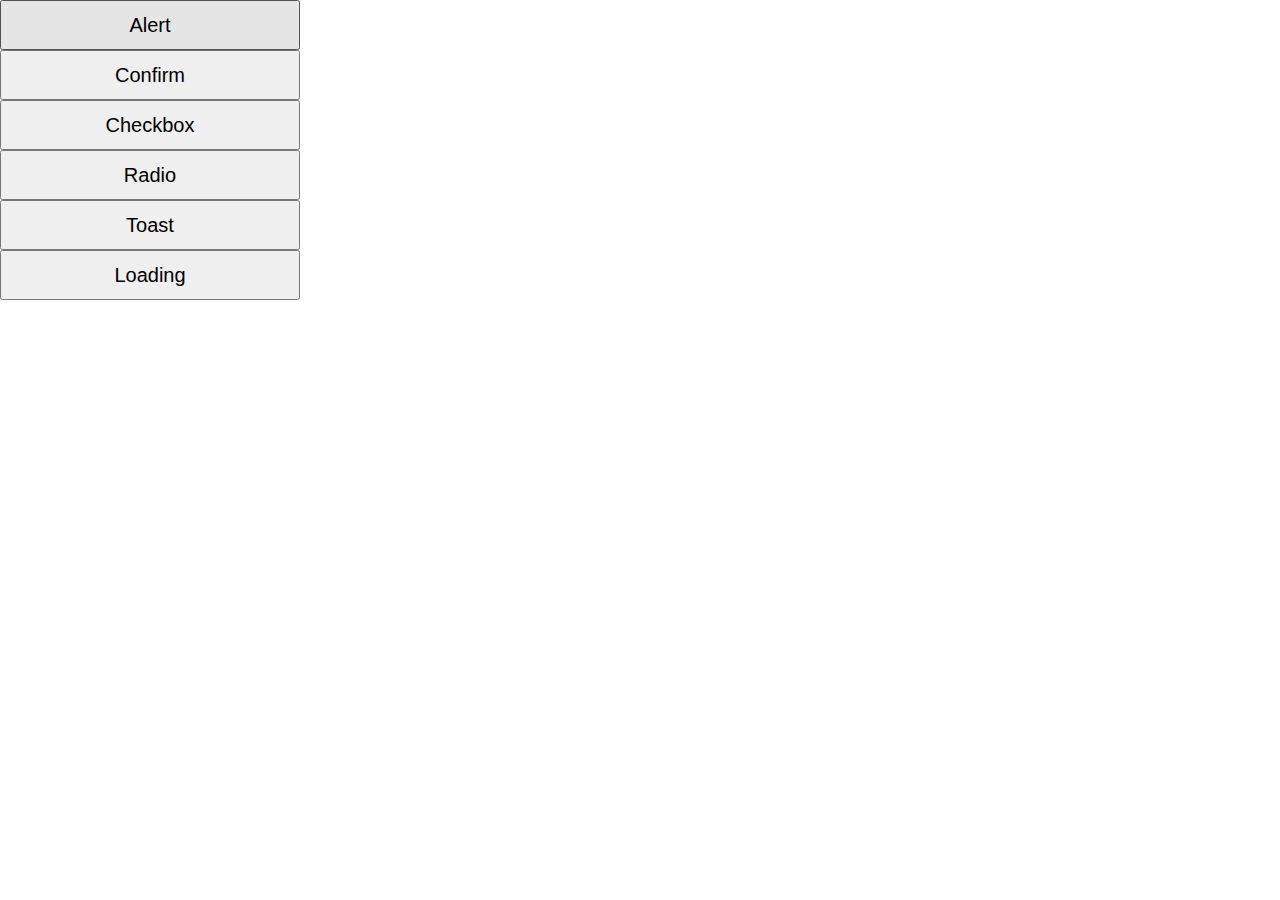
<file: demo.html>
<!DOCTYPE html>
<html lang="en">

<head>
    <meta charset="UTF-8">
    <title>demo</title>
    <style>
    .btn button {
        width: 300px;
        height: 50px;
        font-size: 20px;
    }
    </style>
</head>

<body>
    <div id="div"></div>
    <div class="btn">
        <button id="alert">Alert</button>
        <br>
        <button id="confirm">Confirm</button>
        <br>
        <button id="checkbox">Checkbox</button>
        <br>
        <button id="radio">Radio</button>
        <br>
        <button id="toast">Toast</button>
        <br>
        <button id="loading">Loading</button>
        <br>
    </div>
    <script src="./yw.js"></script>
    <script>
    document.getElementById('alert').onclick = function() {
        yw.alert();
    };
    document.getElementById('confirm').onclick = function() {
        yw.confirm();
    };
    document.getElementById('checkbox').onclick = function() {
        yw.checkbox('提示', ['choose', 'nan', 'nv', 'yao']);
    };
    document.getElementById('radio').onclick = function() {
        yw.radio('提示', ['男', '女']);
    };
    document.getElementById('toast').onclick = function() {
        yw.toast();
    };
    document.getElementById('loading').onclick = function() {
        yw.showLoading();
    };
    </script>
</body>

</html>
</file>
